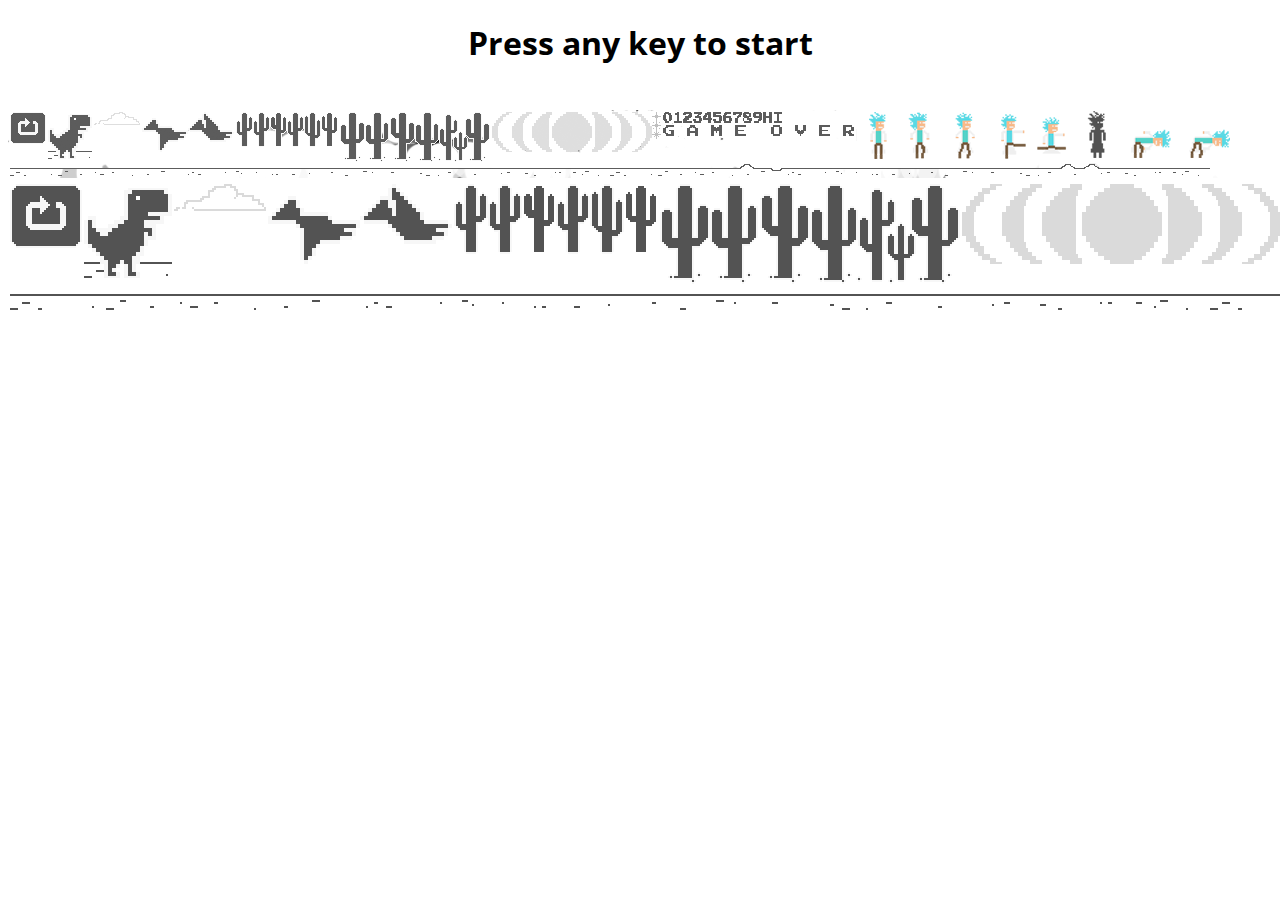
<file: index.html>
<!doctype html>
<html>

<head>
    <meta charset="utf-8">
    <meta name="viewport" content="width=device-width, initial-scale=1.0,maximum-scale=1.0, user-scalable=no">
    <title >chrome easter egg: t-rex runner</title>
    <link rel="stylesheet" href="index.css">
    <link href="https://fonts.googleapis.com/css?family=Open+Sans" rel="stylesheet"> 
    <script src="index.js"></script>
</head>

<body id="t" class="offline">
    <div id="messageBox" class="sendmessage">
         <h1 style="text-align: center;font-family: 'Open Sans', sans-serif;">Press any key to start</h1>
         <div class="niokbutton" onclick="okbuttonsend()"></div>
    </div>
    <div id="main-frame-error" class="interstitial-wrapper">
        <div id="main-content">
            <div class="icon icon-offline" alt=""></div>
        </div>
        <div id="offline-resources">
            <img id="offline-resources-1x" src="assets/low.png">
            <img id="offline-resources-2x" src="assets/high.png">
            <template id="audio-resources">
                <audio id="offline-sound-press" src="[data-uri]"></audio>
                <audio id="offline-sound-hit" src="[data-uri]"></audio>
                <audio id="offline-sound-reached" src="[data-uri]"></audio>
            </template>
        </div>
    </div>
</body>

<script>
    document.onkeydown = function(evt) {
        var box = document.getElementById("messageBox");
        box.style.visibility="hidden";
	};
	document.ontouchstart = function(evt) {
		var box = document.getElementById("messageBox");
        box.style.visibility="hidden";
	}
</script>
    
</html>
</file>
<file: index.css>
/* Copyright 2013 The Chromium Authors. All rights reserved.
 * Use of this source code is governed by a BSD-style license that can be
 * found in the LICENSE file. */

/* html, body {
  padding: 0;
  margin: 0;
  width: 100%;
  height: 100%;
} */

.icon {
  -webkit-user-select: none;
  user-select: none;
  display: inline-block;
}

.hidden {
  display: none;
}


/* Offline page */

.game .interstitial-wrapper {
  color: #2b2b2b;
  font-size: 1em;
  line-height: 1.55;
  margin: 0 auto;
  max-width: 600px;
  width: 100%;
  position: relative;
}

.game .runner-container {
  height: 150px;
  max-width: 600px;
  overflow: hidden;
  position: absolute;
  top: 35px;
  width: 44px;
}

.game .runner-canvas {
  height: 150px;
  max-width: 600px;
  opacity: 1;
  overflow: hidden;
  position: absolute;
  top: 0;
  z-index: 2;
}

.game .controller {
  background: rgba(247, 247, 247, .1);
  height: 100vh;
  left: 0;
  position: absolute;
  top: 0;
  width: 100vw;
  z-index: 1;
}

#game-resources {
  display: none;
}

.game{
	box-shadow: 0 0 10px rgb(0 0 0 / 80%);
}

@media (max-width: 420px) {
  .suggested-left > #control-buttons, .suggested-right > #control-buttons {
    float: none;
  }
  .snackbar {
    left: 0;
    bottom: 0;
    width: 100%;
    border-radius: 0;
  }
}

@media (max-height: 350px) {
  h1 {
    margin: 0 0 15px;
  }
  .icon-offline {
    margin: 0 0 10px;
  }
  .interstitial-wrapper {
    margin-top: 5%;
  }
  .nav-wrapper {
    margin-top: 30px;
  }
}

@media (min-width: 600px) and (max-width: 736px) and (orientation: landscape) {
  .game .interstitial-wrapper {
    margin-left: 0;
    margin-right: 0;
  }
}

@media (min-width: 420px) and (max-width: 736px) and (min-height: 240px) and (max-height: 420px) and (orientation:landscape) {
  .interstitial-wrapper {
    margin-bottom: 100px;
  }
}

@media (min-height: 240px) and (orientation: landscape) {
  .game .interstitial-wrapper {
    margin-bottom: 90px;
  }
  .icon-offline {
    margin-bottom: 20px;
  }
}

@media (max-height: 320px) and (orientation: landscape) {
  .icon-offline {
    margin-bottom: 0;
  }
  .game .runner-container {
    top: 10px;
  }
}

@media (max-width: 240px) {
  .interstitial-wrapper {
    overflow: inherit;
    padding: 0 8px;
  }
}
</file>
